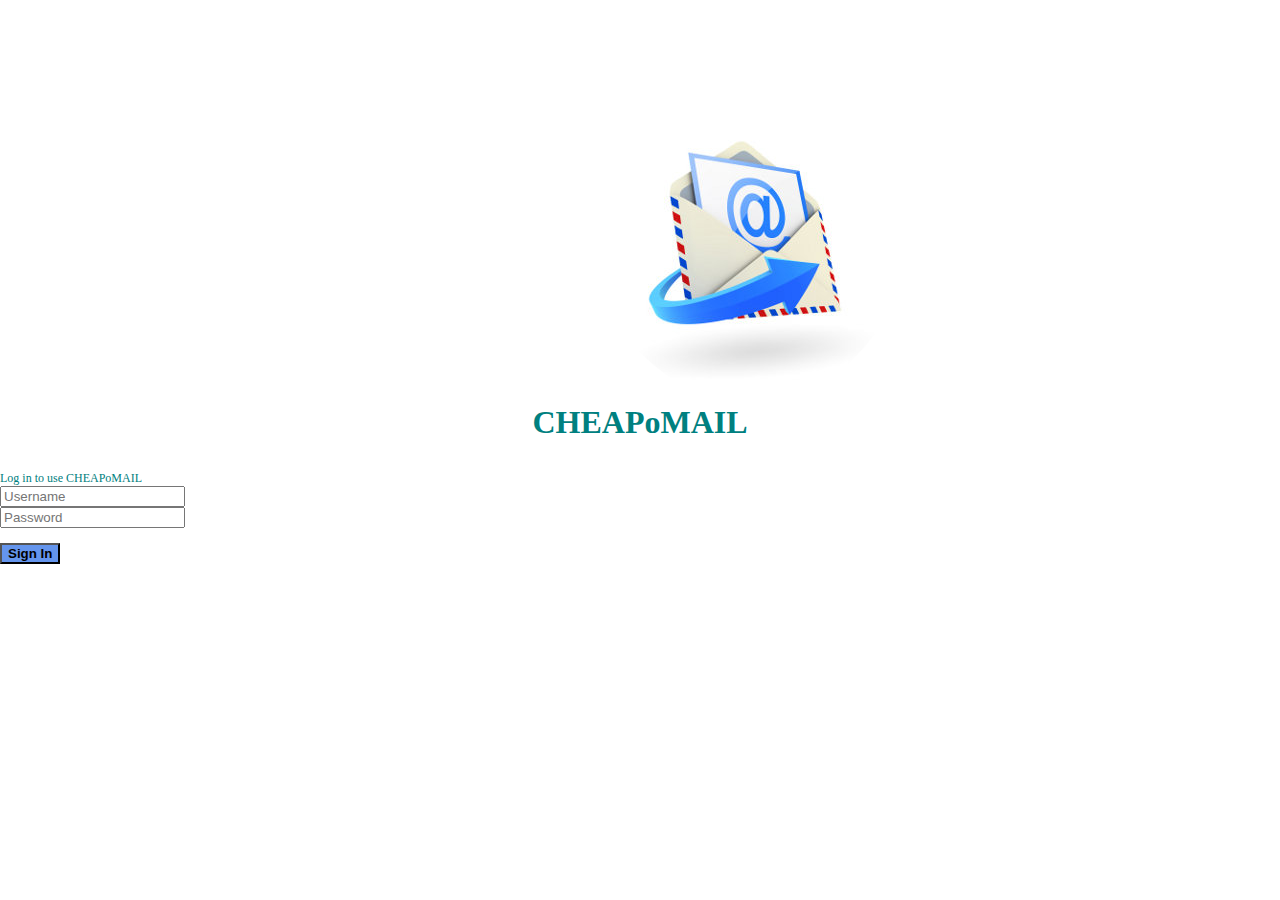
<file: index.html>
<!DOCTYPE html>
<html>
    <head>
        <title>CheapoMail</title>
       <link rel="stylesheet" href="cheapo.css" type="text/css" />
        <img src="cheapo.jpg" alt="image of mail"></img>
        <script type="text/javascript" src="cheapo.js"></script>
        <script src="https://code.jquery.com/jquery-3.1.1.min.js"></script>
    </head>
    
    <body>
        
        <!-- Change Main Area for No Refresh AJAX -->

        
        <div id="main">
            <div class="content">
                <div class="title">CHEAPoMAIL</div>
                <div class=centerspan>Log in to use CHEAPoMAIL</div>
                <input name="username" id="username" placeholder="Username" type="text"/> <br>
                <input name="password" id="password" placeholder="Password" type="password"/> <br><br>
                <button value="Submit" id="logbtn" class="button">Sign In</button>
                <p id="status"></p>
            </div>
        </div>
        
        <!-- Ending of Main Area -->
        
    </body>
</html>
</file>
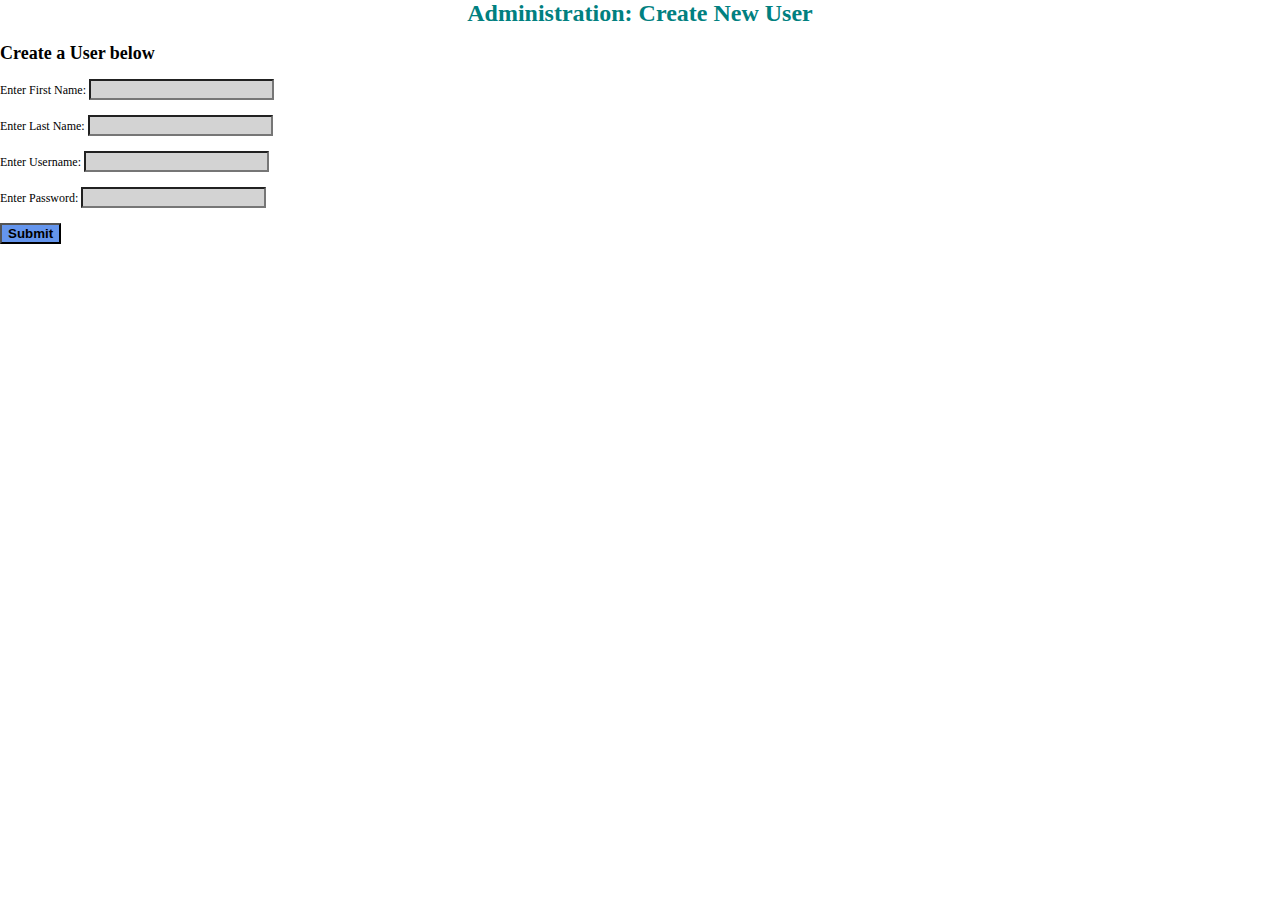
<file: adduser.html>
<!--620086012, 620085510, 620088977-->
<html>
    <head>
        <meta charset="utf-8">
        <link rel="stylesheet" href="cheapo.css" type="text/css" />
        <script type="text/javascript" src="cheapo.js"></script>
        <script src="https://code.jquery.com/jquery-3.1.1.min.js"></script>
    </head>
    <body>
        <div class ="centerofattention">
        </div>
        <form action="cheapo.php"method="POST">
            <h1> Administration: Create New User <h1>
            <h2>Create a User below</h2>
            <label for="firstnme">Enter First Name:</label>
            <input type="text" name="firstname" id="fname"/><br><br>
            <label for="lastname">Enter Last Name:</label>
            <input type="text" name="lastname" id="lname"/><br><br>
            <label for="username">Enter Username:</label>
            <input type="text" name="username" id="usename"/><br><br>
            <label for="password">Enter Password:</label>
            <input type="password" name="password" pattern="^(?=.*[a-z])(?=.*[A-Z])(?=.*\d)[a-zA-Z\d]{8,}$" id="pwrd"title="at least one number and one letter, and one capital letter and are atleast 8 characters long"/><br><br>
            <input type="submit" value="Submit" id="submit" class="button"/>
        </form>
    </body>
  
</html>
</file>
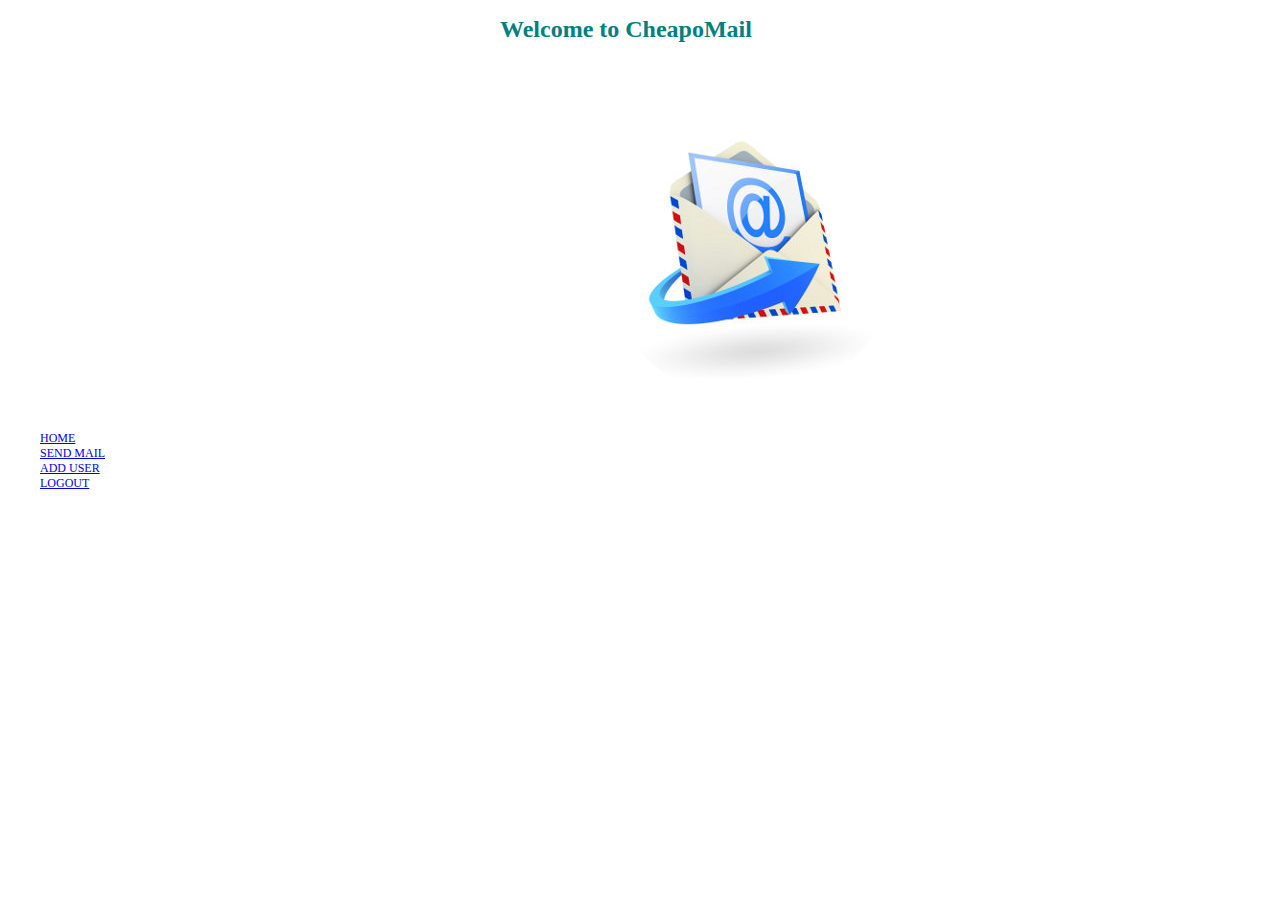
<file: home.html>
<!DOCTYPE html>
<html>
    <head>
        <meta charset="utf-8">
        <div class="intro">
        <h1> Welcome to CheapoMail<h1>
        </div>
        <link rel="stylesheet" href="cheapo.css" type="text/css" />
        <img src="cheapo.jpg" alt="image of mail"></img>
        <script type="text/javascript" src="cheapo.js"></script>
        <script src="https://code.jquery.com/jquery-3.1.1.min.js"></script>
    </head>
    <body>
        
        <!-- Navigation Bar Area -->
        
        <div id="navbar" class="nav">
            <ul>
                <li><div class="logo"><span class="cheaplogo" >CHEAP</span><span class="ologo">o</span><span class="maillogo">MAIL</span></div></li>
                <li><a class="Home" class ="active" id="home" href="home.html">HOME</a></li>
                <li><a class="SendMail" id="smail" href="sendmail.html">SEND MAIL</a></li>
                <li><a class="AddUser" id="adduser" href="adduser.html">ADD USER</a></li>
                <li><a class="logout" id="logout" href="index.html">LOGOUT</a></li>
            </ul>
        </div>
        
        <br><br> 
        
    </body>
  
</html>
</file>
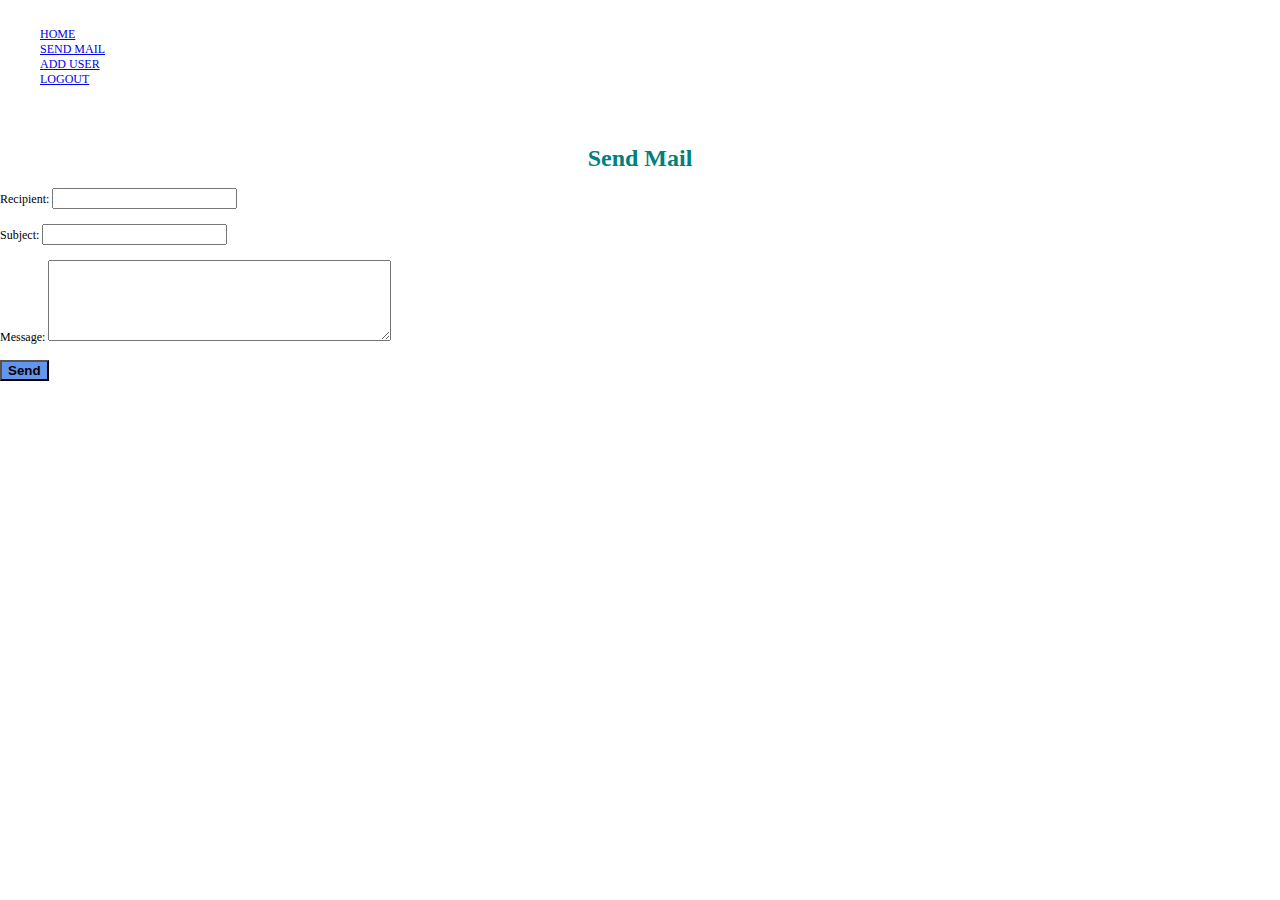
<file: sendmail.html>
<!DOCTYPE html>
<html>
    <head>
        <title>CheapoMail</title>
        <script src="https://code.jquery.com/jquery-3.1.1.min.js"></script>
        <script src="cheapo.js"></script>
        <link rel="stylesheet" href="cheapo.css" type="text/css" />
    </head>
    
    <body>
        <!-- Navigation Bar Area -->
        
        <div id="navbar" class="nav">
            <ul>
                <li><div class="logo"><span class="cheaplogo" >CHEAP</span><span class="ologo">o</span><span class="maillogo">MAIL</span></div></li>
                <li><a class="Home" class ="active" id="home" href="home.html">HOME</a></li>
                <li><a class="SendMail" id="smail" href="sendmail.html">SEND MAIL</a></li>
                <li><a class="AddUser" id="adduser" href="adduser.html">ADD USER</a></li>
                <li><a class="logout" id="logout" href="index.html">LOGOUT</a></li>
            </ul>
        </div>
        
        <br><br>
<h1>Send Mail</h1>

<form id="mailform">
    <label for="recipient">Recipient: </label>
    <input name="recipient" id="recipient" type="text"/> <br><br>

    <label for="subject">Subject: </label>
    <input name="subject" id="subject" type="text"/> <br><br>

    <label for="body">Message: </label>
    <textarea name="body" id="body" cols="40" rows="5"></textarea> <br><br>

    <input value="Send" id="mailsub" type="submit" class="button"/>
</form>

<p id="status"></p>

<script src="https://code.jquery.com/jquery-3.1.1.min.js"></script>
<script type="text/javascript">
    /* global $ */
    $(document).ready(function(){
        //Send Message
        $("#mailform").on('submit', function(event){
            event.preventDefault();
            
            var recp = $("#recipient").val();
            var subj = $("#subject").val();
            var body = $("#body").val();
            
            recp = recp.replace(" ",",");
            
            var dat = "recipients="+recp+"&subject="+subj+"&body="+body;
            
            var xmlhttp2 = new XMLHttpRequest();
            
            xmlhttp2.onreadystatechange = function(){
                if (this.readyState == 4){
                    if (this.status == 200) {
                        $("#status").text(xmlhttp2.responseText);
                    }
                    else{
                        $("#status").text("Some Unknown Error Occured");
                    }
                }
            }
            
            xmlhttp2.open("POST", "cheapo.php", true);
            xmlhttp2.setRequestHeader("Content-type", "application/x-www-form-urlencoded");
            xmlhttp2.send(dat);
        });
    });
</script>
</file>
<file: cheapo.css>
/*
@import url(http://fonts.googleapis.com/css?family=Dosis:300|Lato:300,400,600,700|Roboto+Condensed:300,700|Open+Sans+Condensed:300,600|Open+Sans:400,300,600,700|Maven+Pro:400,700);
@import url("http://netdna.bootstrapcdn.com/font-awesome/4.0.3/css/font-awesome.css");

*{
  -moz-box-sizing: border-box;
  -webkit-box-sizing: border-box;
  box-sizing: border-box;
}
jj
.nav li .logo {
  text-align: left;
  margin-left: -275px;
  font-size: 3.0rem;
  padding-top: 10px;
  font-weight: 600;
  color: #CC9900;
}

.nav li a .logout{
  position: fixed
  margin-right -200px;
}

body {
  margin: 0;
  padding: 0;
  background: #EDF4F5;
  font-family: "Open Sans";
  font-size: 12px;
  color: White;
}

.nav ul {
  list-style: none;
  text-align: center;
  padding-bottom: 10px;
  background-color: #1d2731;
  margin: auto auto;
  -moz-box-shadow: 0 0 10px black;
  -webkit-box-shadow: 0 0 10px black;
  box-shadow: 0 0 10px black;
}

.nav li {
  font-family: 'Oswald', sans-serif;
  font-size: 1.2em;
  line-height: 40px;
  height: 30px;
  border-bottom: 1px solid #888;
  margin-left: 50px;
}
 
.nav a {
  text-decoration: none;
  color: white;
  display: block;
  transition: .3s background-color;
  margin-left: -50px;
  padding-top: 20px
}
 
.nav a:hover {
  background-color: #d9b310;
}
 
.nav a.active {
  background-color: #fff;
  color: #444;
  cursor: default;
}
*/

.main {
    margin: auto;
    width: 50%;
    padding: 10px;
}

.content span {
  font-size: 0.9rem;
}

.content .title{
  text-align: center;
  font-size: 2.0rem;
  font-weight: 600;
  padding-bottom: 30px;
}

body {
  background-image: url("Halloween Border Clip Art 46650.png");
  margin: 0;
  padding: 0;
  background: white;
  font-family: "Open Sans";
  font-size: 12px;
  color: White;
}

.intro{
    color: teal;
    margin-left: 500px;
    font-size: x-large;
    position: absolute;
}
.button{
    background-color: #6495ED;
    font-weight: bold;
    
}
.centerofattention{
    color: teal;
    position: relative;
}
img{
    margin-top: 100px;
    margin-left: 600px;
    border-radius:50%;
}
#submit:hover{
    background-color: red;
    color:white;
    
}
#fname, #lname, #usename, #pwrd{
    background-color: #D3D3D3;
    color: teal;
} 
label{
    color:black;
}

h2{
color: black;
}
h1{
color: teal;
font-size: x-large;
text-align: center;
}
.title{
    color:teal;
}
.centerspan{
    color:teal;
}
.spanedit{
    color:grey;
}
</file>
